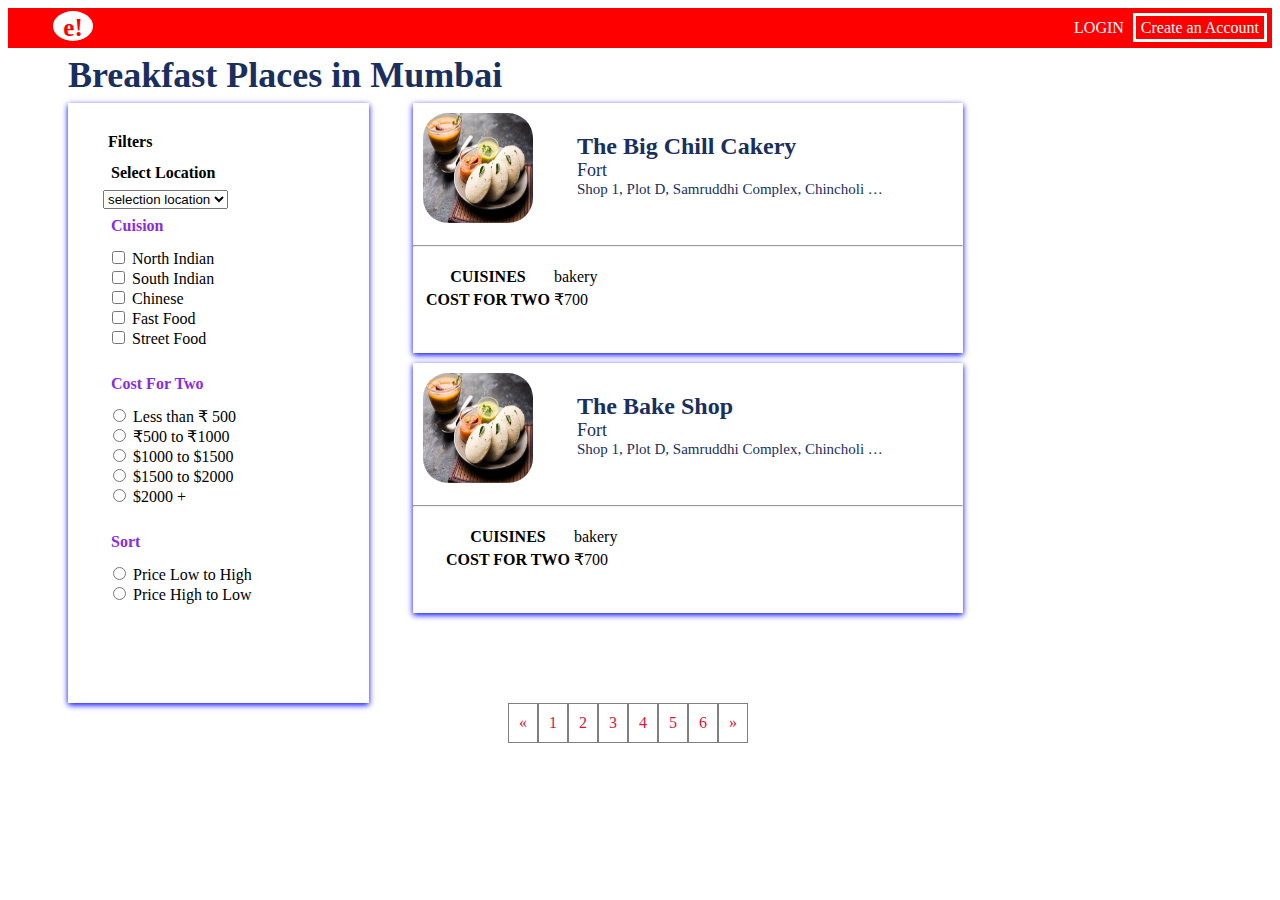
<file: Assignment-1/Assignment_1.html>
<html>

<head>
    <title>Assignment_1</title>
    <link rel="stylesheet" href="Assignment_1.css">
</head>

<body>
    <div class="header">
        <div class="header-logo">
            <b>e!</b>
        </div>
        <div class="headertxt">
            <div class="login">LOGIN</div>
            <div class="Account">Create an Account</div>
        </div>
    </div>
    <div style="margin-left: 60px;">
        <div class="sub-heading">Breakfast Places in Mumbai</div>
        <div style="display: inline-block;width: 25%;">
            <div class="filterbox">
                <div class="filters">Filters</div>
                <div class="location">Select Location</div>
                <div class="selection">
                    <select>
                        <option>selection location</option>
                        <option>Andhra Pradesh</option>
                        <option>Chennai</option>
                        <option>Kolkata</option>

                    </select>
                </div>
                <div class="cuision">Cuision</div>
                <div>
                    <form class="checkbox">
                        <input type="checkbox" name=" Indian" value="North Indian" />
                        <label for="checkbox">North Indian</label><br>
                        <input type="checkbox" name="Indian" value="South Indian" />
                        <label for="checkbox">South Indian</label><br>
                        <input type="checkbox" name="Indian" value="Chinese" />
                        <label for="checkbox">Chinese</label><br>
                        <input type="checkbox" name="Indian" value="Fast Food" />
                        <label for="checkbox">Fast Food</label><br>
                        <input type="checkbox" name="Indian" value="Street Food" />
                        <label for="checkbox">Street Food</label>
                    </form>
                </div>
                <div class="CostTwo"> Cost For Two</div>
                <div>
                    <form class="radiobutton">
                        <input type="radio" name=" lessthan" value="Less than $500" />
                        <label for="radio">Less than &#x20B9; 500</label><br>
                        <input type="radio" name=" lessthan" value="500 to 1000" />
                        <label for="radio">&#x20B9;500 to &#x20B9;1000</label><br>
                        <input type="radio" name=" lessthan" value="1000 to 1500" />
                        <label for="radio"> $1000 to $1500</label><br>
                        <input type="radio" name=" lessthan" value="1500 to 2000" />
                        <label for="radio">$1500 to $2000</label><br>
                        <input type="radio" name=" lessthan" value="2000 to 2500" />
                        <label for="radio">$2000 +</label>
                    </form>
                </div>
                <div class="sort"> Sort</div>
                <div>
                    <form class="radiobutton1">
                        <input type="radio" name=" Low to High" value="Price low to high" />
                        <label for="Low to High">Price Low to High</label><br>
                        <input type="radio" name=" Low to High" value="Price high to low" />
                        <label for="High to low">Price High to Low</label><br>
                    </form>
                </div>
            </div>

        </div>
        <div style="display: inline-block; vertical-align: top;">
            <div class="item">
                <div class="imagesrc1">
                    <img class="img " src="images/tiffen.png" height="75%" width="30   %">
                </div>
                <div class="address">
                    <div class="sub-address"><b>The Big Chill Cakery</b></div>
                    <div class="sub-address1"> Fort</div>
                    <div class="sub-address2">Shop 1, Plot D, Samruddhi Complex, Chincholi …</div>
                </div>
                <hr>
                <div>
                <table class="row">
                    <tr>
                        <th > CUISINES</th>
                        <td>bakery</td>
                    </tr>
                    <tr>
                        <th > COST FOR TWO</th>
                        <td> &#x20B9;700</td>
                    </tr>
                </table>
            </div>
            </div>
            <div class="item">
                <div class="imagesrc1">
                    <img class="img " src="images/tiffen.png" height="100%" width="30   %">
                </div>
                <div class="address">
                    <div class="sub-address"><b>The Bake Shop</b></div>
                    <div class="sub-address1"> Fort</div>
                    <div class="sub-address2">Shop 1, Plot D, Samruddhi Complex, Chincholi …</div>
                </div>
                <hr>
                <div class="bakery" >
                    <table class="row">
                        <tr>
                            <th > CUISINES</th>
                            <td>bakery</td>
                        </tr>
                        <tr>
                            <th > COST FOR TWO</th>
                            <td> &#x20B9;700</td>
                        </tr>
                    </table>

                </div>
                
            </div>
        </div>
    </div>
    <div class="pagenation">
        <a href="#">&laquo;</a>
        <a href="#">1</a>
        <a href="#">2</a>
        <a href="#">3</a>
        <a href="#">4</a>
        <a href="#">5</a>
        <a href="#">6</a>
        <a href="#">&raquo;</a>
    </div>
</body>

</html>
</file>
<file: Assignment-1/Assignment_1.css>
*{
box-sizing: border-box;
}
.header{
    background-color: red;
    height:40px;
}

.header-logo{
    background-color: white;
    height: 30px;
    width: 40px;
    color: red;
    border-radius: 50%;
    display: inline-block;
    text-align: center;
    margin: 3px 2px 3px 45px;
    padding: 3px;
    font-size: 25px;
}
.headertxt{
    color:white;
    float: right;
}
.login{
    display: inline-block;
    cursor:pointer;
}
.Account{
  
        display: inline-block;
        border: 3px solid white;
        margin: 5px 5px 5px 5px;
        cursor: pint;
        padding: 3px 5px 2px 5px;
        cursor: pointer;
}

.sub-heading{
    font-family: Poppins;
    font-size: 36px;
    font-weight: bold;  
    font-stretch: normal;
    font-style: normal;
    line-height: 1.53;
    letter-spacing: normal;
    text-align: left;
    color: #192f60;
}
.filterbox{
    height: 600px;
    box-shadow: 0 2px 6px 0 blue;
    margin: auto;
    padding: 25px 32.6px 20px 35px;
    background-color: #ffffff;
}

.item{
    width: 550px;
    height:250px;
    box-shadow: 0 2px 6px 0 blue;
    margin-bottom:10px;
    margin-left: 40px;
    
}
   .img{
    width: 130px;
    height:130px;
    padding: 10px;
    border: 2px soild black;
    border-radius: 35px;
    
    }
    .imagesrc1{
        display: inline-block;
    }

    .sub-address{
    font-weight: 400px;
    font-family: Poppins;
    font-size: x-large;
    font-stretch: normal;
    font-style: normal;
    vertical-align: top;
    letter-spacing: normal;
    color: #192f60;
    text-align: left;
    }

.sub-address1{
              
 font-family: Poppins;
 font-size: large;
 font-stretch: normal;
 font-style: normal;
 vertical-align: top;
 letter-spacing: normal;
 color: #192f60;
 text-align: left;
 } 

  .sub-address2{
              
 font-family: Poppins;
 font-size: 15px;
 font-stretch: normal;
 font-style: normal;
 vertical-align: top;
 letter-spacing: normal;
 color: #192f60;
 text-align: left;
 }


    .address{
    
    display: inline-block; 
    font-size: 10px;
    text-align: right;
    vertical-align: top;
    padding: 30px;
      }
     
   .bakery{
    font-family: Poppins;
    font-size: 16px;
    font-weight: normal;
    font-stretch: normal;
    font-style: normal;
    line-height: 1;
    letter-spacing: normal;
    text-align: left;
    color: #636f88;
    padding:0px 15px 2px 20px;
   }
   .cost{
    font-family: Poppins;
    font-size: 16px;
    font-weight: normal;
    font-stretch: normal;
    font-style: normal;
    line-height: 1;
    letter-spacing: normal;
    text-align: left;
    color: #636f88;
    padding:0px 15px 2px 20px;
   }
   .filters{
       padding:5px;
       font-weight: bold;

   }
   .location{
       padding:8px;
       font-weight: bold;
   }
   .cuision,.CostTwo,.sort{
    padding: 8px;
    font-weight: bold;
    color:blueviolet
   }

   .checkbox{
      padding: 5px 2px 3px 5px;
   }

   .radiobutton{
    padding: 5px 2px 3px 5px;
   }
   .radiobutton1{
    padding: 5px 2px 3px 5px;
   }
   .pagenation{
       display: inline-block;
       margin-left: 500px;

   }
   .pagenation a{
    color: crimson;
    float: left;
    text-decoration: none;
    border: 1px solid gray;
    padding: 10px 10px;
   }
   .pagenation a:hover{
          background-color: green;
   }
   .row{
       padding:10px;
   }
</file>
